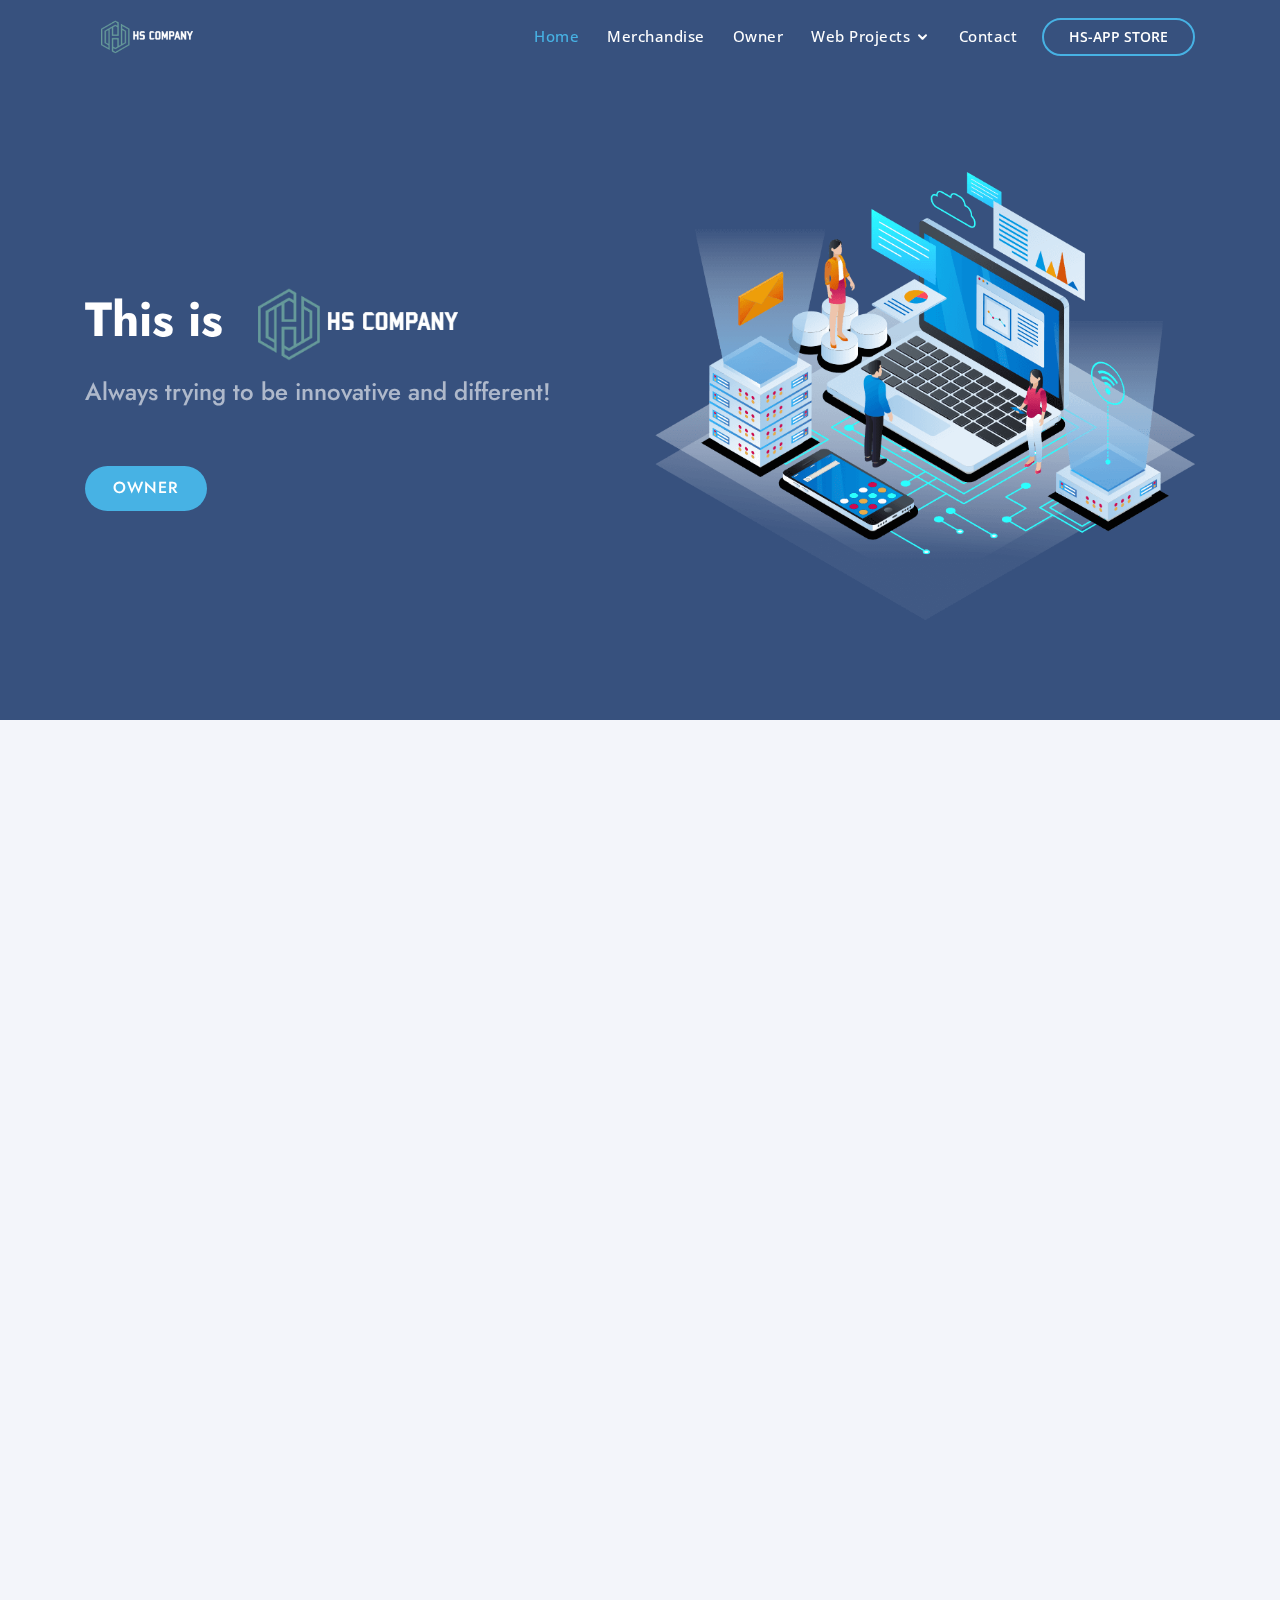
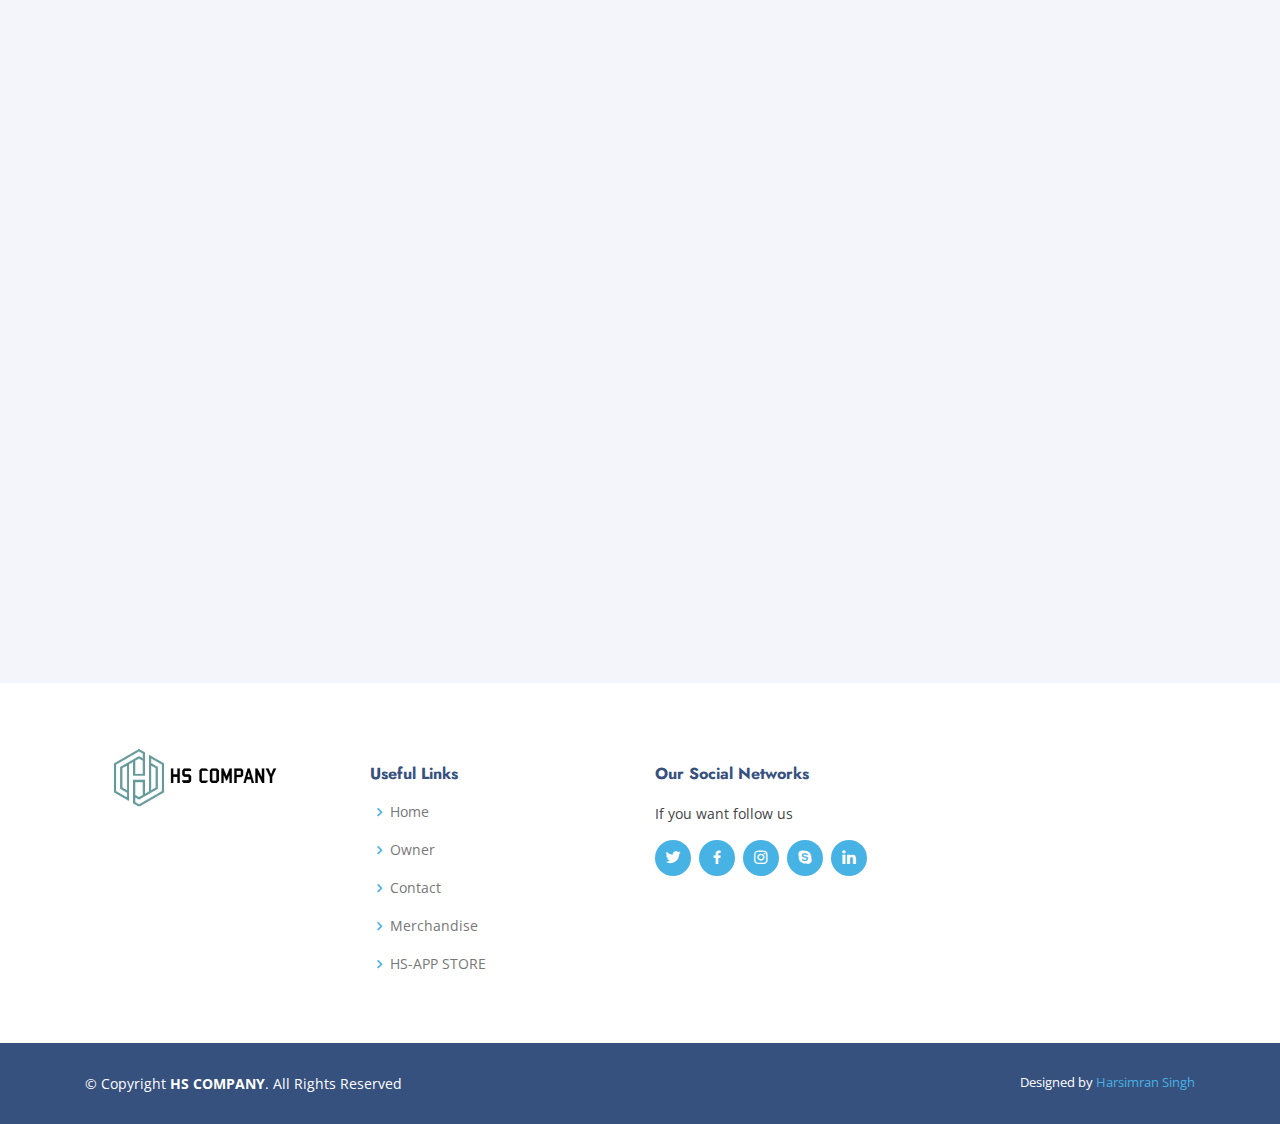
<file: index.html>
<!DOCTYPE html>
<html lang="en">

<head>
  <meta charset="utf-8">
  <meta content="width=device-width, initial-scale=1.0" name="viewport">

  <title>HS COMPANY</title>
  <meta content="" name="description">
  <meta content="" name="keywords">

  <link href="./logo_(1).png" rel="icon">
  <link href="assets/img/apple-touch-icon.png" rel="apple-touch-icon">

  <link href="https://fonts.googleapis.com/css?family=Open+Sans:300,300i,400,400i,600,600i,700,700i|Jost:300,300i,400,400i,500,500i,600,600i,700,700i|Poppins:300,300i,400,400i,500,500i,600,600i,700,700i" rel="stylesheet">

  <link href="assets/vendor/bootstrap/css/bootstrap.min.css" rel="stylesheet">
  <link href="assets/vendor/icofont/icofont.min.css" rel="stylesheet">
  <link href="assets/vendor/boxicons/css/boxicons.min.css" rel="stylesheet">
  <link href="assets/vendor/remixicon/remixicon.css" rel="stylesheet">
  <link href="assets/vendor/venobox/venobox.css" rel="stylesheet">
  <link href="assets/vendor/owl.carousel/assets/owl.carousel.min.css" rel="stylesheet">
  <link href="assets/vendor/aos/aos.css" rel="stylesheet">

  <link href="assets/css/style.css" rel="stylesheet">

</head>

<body>

  <header id="header" class="fixed-top ">
    <div class="container d-flex align-items-center">

      <h1 class="logo mr-auto"><a href="index.html"><img src="./hs company white.png" alt=""></a></h1>
 
      <nav class="nav-menu d-none d-lg-block">
        <ul>
          <li class="active"><a href="index.html">Home</a></li>
         
          
          <li><a target="_blank" href="./MERCHANDISE/index.html">Merchandise</a></li>
          <li><a target="_blank" href="./OWNER/owner.html">Owner</a></li>
          <li class="drop-down"><a href="">Web Projects</a>
            <ul>
              
              <li><a target="_blank" href="https://hs-chat-app.netlify.app/">HS CHAT</a></li>
              <li><a target="_blank" href="./BB14 DOWNLOAD/index.html">BB14 DOWNLOAD</a></li>
              <li><a target="_blank" href="./BB14LIVE24h/index.html">BB14 24h Live</a></li>
              <li><a target="_blank" href="https://math-solver.netlify.app/">Math Solver</a></li>
              <li><a target="_blank" href="./SPORTS/index.html">HS SPORTS</a></li>
              <li><a target="_blank" href="https://javascript-cs.netlify.app/">Private Area</a></li>
              
              
            </ul>
          </li>
          <li><a target="_blank" href="./contact-us.html">Contact</a></li>

        </ul>
      </nav><!-- .nav-menu -->

       <a target="_blank" href="./HS STORE/index.html" class="get-started-btn scrollto">HS-APP STORE</a> 

    </div>
  </header>
  <section id="hero" class="d-flex align-items-center">

    <div class="container">
      <div class="row">
        <div class="col-lg-6 d-flex flex-column justify-content-center pt-4 pt-lg-0 order-2 order-lg-1" data-aos="fade-up" data-aos-delay="200">
          <h1>This is<img src="./hs company white.png" width="270px"></h1>
          <h2>Always trying to be innovative and different!</h2>
          <div class="d-lg-flex">
            <a target="_blank" href="./OWNER/owner.html" class="btn-get-started scrollto">OWNER</a>
            
          </div>
        </div>
        <div class="col-lg-6 order-1 order-lg-2 hero-img" data-aos="zoom-in" data-aos-delay="200">
          <img src="assets/img/hero-img.png" class="img-fluid animated" alt="">
        </div>
      </div>
    </div>

  </section>

  <main id="main">

    
    
    <section id="why-us" class="why-us section-bg">
      <div class="container-fluid" data-aos="fade-up">

        <div class="row">

          <div class="col-lg-7 d-flex flex-column justify-content-center align-items-stretch  order-2 order-lg-1">

            <div class="content">
              <h3>Services offered with<strong> absolute </strong>security</h3>
              
            </div>

            <div class="accordion-list">
              <ul>
                <li>
                  <a data-toggle="collapse" class="collapse" href="#accordion-list-1"><span>01</span> No data will be leaked <i class="bx bx-chevron-down icon-show"></i><i class="bx bx-chevron-up icon-close"></i></a>
                  <div id="accordion-list-1" class="collapse show" data-parent=".accordion-list">
                    <p>
                      No data will be leaked because of an accurate protection to data capturing
                    </p>
                  </div>
                </li>

                <li>
                  <a data-toggle="collapse" href="#accordion-list-2" class="collapsed"><span>02</span> No bugs <i class="bx bx-chevron-down icon-show"></i><i class="bx bx-chevron-up icon-close"></i></a>
                  <div id="accordion-list-2" class="collapse" data-parent=".accordion-list">
                    <p>
                      The requested project will be tested for bugs from the hacker's view point
                    </p>
                  </div>
                </li>

                

              </ul>
            </div>

          </div>

          <div class="col-lg-5 align-items-stretch order-1 order-lg-2 img" style='background-image: url("assets/img/why-us.png");' data-aos="zoom-in" data-aos-delay="150">&nbsp;</div>
        </div>

      </div>
    </section>

  

    <section id="services" class="services section-bg">
      <div class="container" data-aos="fade-up">

        <div class="section-title">
          <h2>Services</h2>
          <p>Check out our services</p>
        </div>

        <div class="row">
          <div class="col-xl-3 col-md-6  align-items-stretch" data-aos="zoom-in" data-aos-delay="100">
            <div class="icon-box">
              <div class="icon"><i class="bx bxl-dribbble"></i></div>
              <h4><a href="">Web Development</a></h4>
              <p>Front end</p>
            </div>
          </div>

          <div class="col-xl-3 col-md-6 align-items-stretch mt-4 mt-md-0" data-aos="zoom-in" data-aos-delay="200">
            <div class="icon-box">
              <div class="icon"><i class="bx bx-file"></i></div>
              <h4><a href="#">Web Design</a></h4>
              <p>Responsive designs</p>
            </div>
          </div>

          <div class="col-xl-3 col-md-6  align-items-stretch mt-4 mt-xl-0" data-aos="zoom-in" data-aos-delay="300">
            <div class="icon-box">
              <div class="icon"><i class="bx bx-tachometer"></i></div>
              <h4><a href="">Web Apps</a></h4>
              <p>With React and Flutter</p>
            </div>
          </div>

          <div class="col-xl-3 col-md-6 d-flex align-items-stretch mt-4 mt-xl-0" data-aos="zoom-in" data-aos-delay="400">
            <div class="icon-box">
              <div class="icon"><i class="bx bx-layer"></i></div>
              <h4><a href="">Mobile and Desktop apps</a></h4>
              <p>All kind</p>
            </div>
          </div>

        </div>

      </div>
    </section>
 
    <section id="team" class="team section-bg">
      <div class="container" data-aos="fade-up">

        <div class="section-title">
          <h2>Team</h2>
          <p>If you want to collaborate with me, contact me!</p>
        </div>

        <div>
          <div style="margin: auto;">
            <div class="member d-flex align-items-start" data-aos="zoom-in" data-aos-delay="100">
              <div class="pic"><img src="./img.png" class="img-fluid" alt=""></div>
              <div class="member-info">
                <h4>Harsimran Singh</h4>
                <span>Owner & Founder</span>
                <p></p>
                <br><br><br>
                <div class="social">
                  <a href=""><i class="ri-twitter-fill"></i></a>
                  <a href=""><i class="ri-facebook-fill"></i></a>
                  <a href=""><i class="ri-instagram-fill"></i></a>
                  <a href=""> <i class="ri-linkedin-box-fill"></i> </a>
                </div>
              </div>
            </div>
          </div>

          
        </div>

      </div>
    </section>
    
  </main>
  <footer id="footer">

   

    <div class="footer-top">
      <div class="container">
        <div class="row">

          <div class="col-lg-3 col-md-6 footer-contact">
            <img src="./hs company black.png" width="220px">
           
          </div>

          <div class="col-lg-3 col-md-6 footer-links">
              <br>
            <h4>Useful Links</h4>
            <ul>
              <li><i class="bx bx-chevron-right"></i> <a href="index.html">Home</a></li>
              <li><i class="bx bx-chevron-right"></i> <a target="_blank" href="./OWNER/owner.html">Owner</a></li>
              <li><i class="bx bx-chevron-right"></i> <a target="_blank" href="./contact-us.html">Contact</a></li>
              <li><i class="bx bx-chevron-right"></i> <a target="_blank" href="./MERCHANDISE/index.html">Merchandise</a></li>
              <li><i class="bx bx-chevron-right"></i> <a target="_blank" href="./HS STORE/index.html">HS-APP STORE</a></li>
            </ul>
          </div>

          

          <div class="col-lg-3 col-md-6 footer-links">
              <br>
            <h4>Our Social Networks</h4>
            <p>If you want follow us</p>
            <div class="social-links mt-3">
              <a href="#" class="twitter"><i class="bx bxl-twitter"></i></a>
              <a href="#" class="facebook"><i class="bx bxl-facebook"></i></a>
              <a href="#" class="instagram"><i class="bx bxl-instagram"></i></a>
              <a href="#" class="google-plus"><i class="bx bxl-skype"></i></a>
              <a href="#" class="linkedin"><i class="bx bxl-linkedin"></i></a>
            </div>
          </div>

        </div>
      </div>
    </div>

    <div class="container footer-bottom clearfix">
      <div class="copyright">
        &copy; Copyright <strong><span>HS COMPANY</span></strong>. All Rights Reserved
      </div>
      <div class="credits">
    
        Designed by <a target="_blank" href="./OWNER/owner.html">Harsimran Singh</a>
      </div>
    </div>
  </footer><!-- End Footer -->

  <a href="#" class="back-to-top"><i class="ri-arrow-up-line"></i></a>
  <div id="preloader"></div>

  <!-- Vendor JS Files -->
  <script src="assets/vendor/jquery/jquery.min.js"></script>
  <script src="assets/vendor/bootstrap/js/bootstrap.bundle.min.js"></script>
  <script src="assets/vendor/jquery.easing/jquery.easing.min.js"></script>
  <script src="assets/vendor/php-email-form/validate.js"></script>
  <script src="assets/vendor/waypoints/jquery.waypoints.min.js"></script>
  <script src="assets/vendor/isotope-layout/isotope.pkgd.min.js"></script>
  <script src="assets/vendor/venobox/venobox.min.js"></script>
  <script src="assets/vendor/owl.carousel/owl.carousel.min.js"></script>
  <script src="assets/vendor/aos/aos.js"></script>

  <!-- Template Main JS File -->
  <script src="assets/js/main.js"></script>

</body>

</html>
</file>
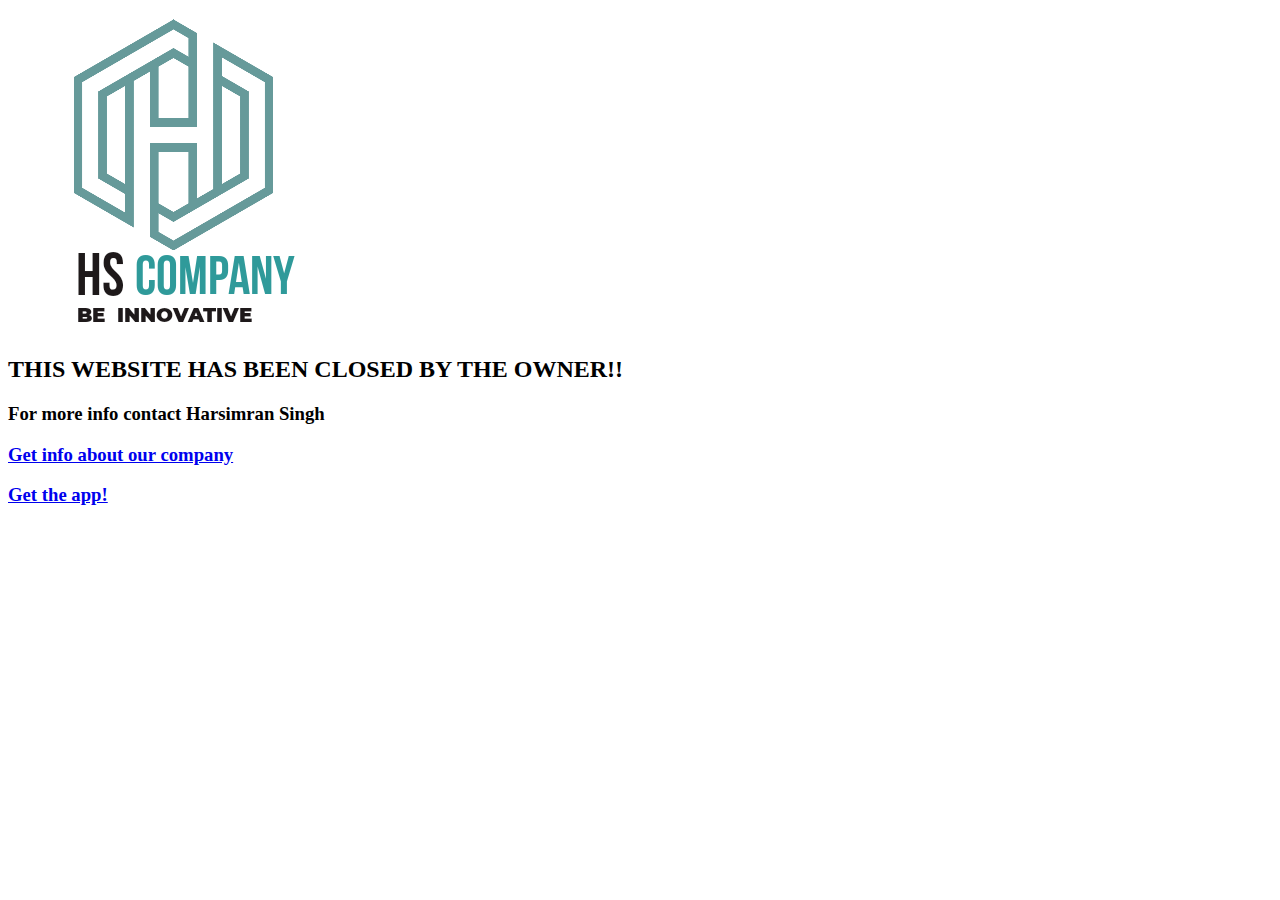
<file: SPORTS/index.html>
<!DOCTYPE html>
<html>
    <head>
<link rel="shortcut icon" href="../logo_(1).png" type="image/x-icon">
    </head>
    <body>
<img src="./logo4.png">
    <h2>THIS WEBSITE HAS BEEN CLOSED BY THE OWNER!!</h2>
    <h3>For more info contact Harsimran Singh</h3>
    <h3><a href="../index.html">Get info about our company</a></h3>
     <h3><a href="../HS STORE/index.html">Get the app!</a></h3>

    </body>
</html>
</file>
<file: assets/vendor/venobox/venobox.css>
/* ------ venobox.css --------*/
.vbox-overlay *, .vbox-overlay *:before, .vbox-overlay *:after{
    -webkit-backface-visibility: hidden;
    -webkit-box-sizing:border-box;
    -moz-box-sizing:border-box;
    box-sizing:border-box;
}
.vbox-overlay * { 
    -webkit-backface-visibility: visible;
    backface-visibility: visible;
}
.vbox-overlay{
    display: -webkit-flex;
    display: flex;
    -webkit-flex-direction: column;
    flex-direction: column;
    -webkit-justify-content: center;
    justify-content: center;
    -webkit-align-items: center;
    align-items: center;
    position: fixed;
    left: 0;
    top: 0;
    bottom: 0;
    right: 0;
    z-index: 999999;
}

/* ----- navigation ----- */
.vbox-title{
    width: 100%;
    height: 40px;
    float: left;
    text-align: center;
    line-height: 28px;
    font-size: 12px;
    padding: 6px 50px;
    overflow: hidden;
    position: fixed;
    display: none;
    left: 0;
    z-index: 89;
}
.vbox-close{
    cursor: pointer;
    position: fixed;
    top: -1px;
    right: 0;
    width: 50px;
    height: 40px;
    padding: 6px;
    display: block;
    background-position:10px center;
    overflow: hidden;
    font-size: 24px;
    line-height: 1;
    text-align: center;
    z-index: 99;
}
.vbox-left{
    cursor: pointer;
    position: fixed;
    left: 0;
    height: 40px;
    overflow: hidden;
    line-height: 28px;
    font-size: 12px;
    z-index: 99;
    display: flex;
    align-items:center;
}
.vbox-num{
    display: inline-block;
    margin: 6px 0 6px 15px;
}
/* ----- Social share ----- */
.vbox-share{
    line-height: 28px;
    font-size: 12px;
    overflow: hidden;
    position: fixed;
    left: 0;
    z-index: 98;
    display: flex;
    align-items:center;
    justify-content: center;
    width: 100%;
    text-align: center;
}
.vbox-share svg{
    max-height: 28px;
    width: 28px;
    z-index: 10;
    margin-left: 12px;
    margin-top: 6px;
    margin-bottom: 6px;
    vertical-align: middle;
}


/* ----- navigation ARROWS ----- */
.vbox-next, .vbox-prev{
    position: fixed;
    top: 50%;
    margin-top: -15px;
    overflow: hidden;
    cursor: pointer;
    display: block;
    width: 45px;
    height: 45px;
    z-index: 99;
}
.vbox-next span, .vbox-prev span{
    position: relative;
    width: 20px;
    height: 20px;
    border: 2px solid transparent;
    border-top-color: #B6B6B6;
    border-right-color: #B6B6B6;
    text-indent: -100px;
    position: absolute;
    top: 8px;
    display: block;
}
.vbox-prev{
    left: 15px;
}
.vbox-next{
    right: 15px;
}
.vbox-prev span{
    left: 10px;
    -ms-transform: rotate(-135deg);
    -webkit-transform: rotate(-135deg);
    transform: rotate(-135deg);
}
.vbox-next span{
    -ms-transform: rotate(45deg);
    -webkit-transform: rotate(45deg);
    transform: rotate(45deg);
    right: 10px;
}
/* ------- inline window ------ */
.vbox-inline{
    width: 420px;
    height: 315px;
    height: 70vh;
    padding: 10px;
    background: #fff;
    margin: 0 auto;
    overflow: auto;
    text-align: left;
}
/* ------- Video & iFrames window ------ */
.venoframe{
    max-width: 100%;
    width: 100%;
    border: none;
    width: 100%;
    height: 260px;
    height: 70vh;
}
.venoframe.vbvid{
    height: 260px;
}
@media (min-width: 768px) {
    .venoframe, .vbox-inline{
        width: 90%;
        height: 360px;
        height: 70vh;
    }
    .venoframe.vbvid{
        width: 640px;
        height: 360px;
    }
}
@media (min-width: 992px) {
    .venoframe, .vbox-inline{
        max-width: 1200px;
        width: 80%;
        height: 540px;
        height: 70vh;
    }
    .venoframe.vbvid{
        width: 960px;
        height: 540px;
    }
}
/* 
Please do NOT edit this part! 
or at least read this note: http://i.imgur.com/7C0ws9e.gif
*/
.vbox-open{
    overflow: hidden;
}
.vbox-container{
    position: absolute;
    left: 0;
    right: 0;
    top: 0;
    bottom: 0;
    overflow-x: hidden;
    overflow-y: scroll;
    overflow-scrolling: touch;
    -webkit-overflow-scrolling: touch;
    z-index: 20;
    max-height: 100%;

}

.vbox-content{
    text-align: center;
    float: left;
    width: 100%;
    position: relative;
    overflow: hidden;
    padding: 20px 4%;
}
.vbox-container img{
    max-width: 100%;
    height: auto;
}
.vbox-figlio{
    box-shadow: 0 0 12px rgba(0,0,0,0.19), 0 6px 6px rgba(0,0,0,0.23);
    max-width: 100%;
    text-align: initial;
}
img.vbox-figlio{
    -webkit-user-select: none;
-khtml-user-select: none;
-moz-user-select: none;
-o-user-select: none;
user-select: none;
}
.vbox-content.swipe-left{
    margin-left: -200px !important;
}
.vbox-content.swipe-right{
    margin-left: 200px !important;
}
.vbox-animated{
    webkit-transition: margin 300ms ease-out;
    transition: margin 300ms ease-out;
}

/* ---------- preloader ----------
 * SPINKIT 
 * http://tobiasahlin.com/spinkit/
-------------------------------- */
.sk-double-bounce,.sk-rotating-plane{width:40px;height:40px;margin:40px auto}.sk-rotating-plane{background-color:#333;-webkit-animation:sk-rotatePlane 1.2s infinite ease-in-out;animation:sk-rotatePlane 1.2s infinite ease-in-out}@-webkit-keyframes sk-rotatePlane{0%{-webkit-transform:perspective(120px) rotateX(0) rotateY(0);transform:perspective(120px) rotateX(0) rotateY(0)}50%{-webkit-transform:perspective(120px) rotateX(-180.1deg) rotateY(0);transform:perspective(120px) rotateX(-180.1deg) rotateY(0)}100%{-webkit-transform:perspective(120px) rotateX(-180deg) rotateY(-179.9deg);transform:perspective(120px) rotateX(-180deg) rotateY(-179.9deg)}}@keyframes sk-rotatePlane{0%{-webkit-transform:perspective(120px) rotateX(0) rotateY(0);transform:perspective(120px) rotateX(0) rotateY(0)}50%{-webkit-transform:perspective(120px) rotateX(-180.1deg) rotateY(0);transform:perspective(120px) rotateX(-180.1deg) rotateY(0)}100%{-webkit-transform:perspective(120px) rotateX(-180deg) rotateY(-179.9deg);transform:perspective(120px) rotateX(-180deg) rotateY(-179.9deg)}}.sk-double-bounce{position:relative}.sk-double-bounce .sk-child{width:100%;height:100%;border-radius:50%;background-color:#333;opacity:.6;position:absolute;top:0;left:0;-webkit-animation:sk-doubleBounce 2s infinite ease-in-out;animation:sk-doubleBounce 2s infinite ease-in-out}.sk-chasing-dots .sk-child,.sk-spinner-pulse,.sk-three-bounce .sk-child{background-color:#333;border-radius:100%}.sk-double-bounce .sk-double-bounce2{-webkit-animation-delay:-1s;animation-delay:-1s}@-webkit-keyframes sk-doubleBounce{0%,100%{-webkit-transform:scale(0);transform:scale(0)}50%{-webkit-transform:scale(1);transform:scale(1)}}@keyframes sk-doubleBounce{0%,100%{-webkit-transform:scale(0);transform:scale(0)}50%{-webkit-transform:scale(1);transform:scale(1)}}.sk-wave{margin:40px auto;width:50px;height:40px;text-align:center;font-size:10px}.sk-wave .sk-rect{background-color:#333;height:100%;width:6px;display:inline-block;-webkit-animation:sk-waveStretchDelay 1.2s infinite ease-in-out;animation:sk-waveStretchDelay 1.2s infinite ease-in-out}.sk-wave .sk-rect1{-webkit-animation-delay:-1.2s;animation-delay:-1.2s}.sk-wave .sk-rect2{-webkit-animation-delay:-1.1s;animation-delay:-1.1s}.sk-wave .sk-rect3{-webkit-animation-delay:-1s;animation-delay:-1s}.sk-wave .sk-rect4{-webkit-animation-delay:-.9s;animation-delay:-.9s}.sk-wave .sk-rect5{-webkit-animation-delay:-.8s;animation-delay:-.8s}@-webkit-keyframes sk-waveStretchDelay{0%,100%,40%{-webkit-transform:scaleY(.4);transform:scaleY(.4)}20%{-webkit-transform:scaleY(1);transform:scaleY(1)}}@keyframes sk-waveStretchDelay{0%,100%,40%{-webkit-transform:scaleY(.4);transform:scaleY(.4)}20%{-webkit-transform:scaleY(1);transform:scaleY(1)}}.sk-wandering-cubes{margin:40px auto;width:40px;height:40px;position:relative}.sk-wandering-cubes .sk-cube{background-color:#333;width:10px;height:10px;position:absolute;top:0;left:0;-webkit-animation:sk-wanderingCube 1.8s ease-in-out -1.8s infinite both;animation:sk-wanderingCube 1.8s ease-in-out -1.8s infinite both}.sk-chasing-dots,.sk-spinner-pulse{width:40px;height:40px;margin:40px auto}.sk-wandering-cubes .sk-cube2{-webkit-animation-delay:-.9s;animation-delay:-.9s}@-webkit-keyframes sk-wanderingCube{0%{-webkit-transform:rotate(0);transform:rotate(0)}25%{-webkit-transform:translateX(30px) rotate(-90deg) scale(.5);transform:translateX(30px) rotate(-90deg) scale(.5)}50%{-webkit-transform:translateX(30px) translateY(30px) rotate(-179deg);transform:translateX(30px) translateY(30px) rotate(-179deg)}50.1%{-webkit-transform:translateX(30px) translateY(30px) rotate(-180deg);transform:translateX(30px) translateY(30px) rotate(-180deg)}75%{-webkit-transform:translateX(0) translateY(30px) rotate(-270deg) scale(.5);transform:translateX(0) translateY(30px) rotate(-270deg) scale(.5)}100%{-webkit-transform:rotate(-360deg);transform:rotate(-360deg)}}@keyframes sk-wanderingCube{0%{-webkit-transform:rotate(0);transform:rotate(0)}25%{-webkit-transform:translateX(30px) rotate(-90deg) scale(.5);transform:translateX(30px) rotate(-90deg) scale(.5)}50%{-webkit-transform:translateX(30px) translateY(30px) rotate(-179deg);transform:translateX(30px) translateY(30px) rotate(-179deg)}50.1%{-webkit-transform:translateX(30px) translateY(30px) rotate(-180deg);transform:translateX(30px) translateY(30px) rotate(-180deg)}75%{-webkit-transform:translateX(0) translateY(30px) rotate(-270deg) scale(.5);transform:translateX(0) translateY(30px) rotate(-270deg) scale(.5)}100%{-webkit-transform:rotate(-360deg);transform:rotate(-360deg)}}.sk-spinner-pulse{-webkit-animation:sk-pulseScaleOut 1s infinite ease-in-out;animation:sk-pulseScaleOut 1s infinite ease-in-out}@-webkit-keyframes sk-pulseScaleOut{0%{-webkit-transform:scale(0);transform:scale(0)}100%{-webkit-transform:scale(1);transform:scale(1);opacity:0}}@keyframes sk-pulseScaleOut{0%{-webkit-transform:scale(0);transform:scale(0)}100%{-webkit-transform:scale(1);transform:scale(1);opacity:0}}.sk-chasing-dots{position:relative;text-align:center;-webkit-animation:sk-chasingDotsRotate 2s infinite linear;animation:sk-chasingDotsRotate 2s infinite linear}.sk-chasing-dots .sk-child{width:60%;height:60%;display:inline-block;position:absolute;top:0;-webkit-animation:sk-chasingDotsBounce 2s infinite ease-in-out;animation:sk-chasingDotsBounce 2s infinite ease-in-out}.sk-chasing-dots .sk-dot2{top:auto;bottom:0;-webkit-animation-delay:-1s;animation-delay:-1s}@-webkit-keyframes sk-chasingDotsRotate{100%{-webkit-transform:rotate(360deg);transform:rotate(360deg)}}@keyframes sk-chasingDotsRotate{100%{-webkit-transform:rotate(360deg);transform:rotate(360deg)}}@-webkit-keyframes sk-chasingDotsBounce{0%,100%{-webkit-transform:scale(0);transform:scale(0)}50%{-webkit-transform:scale(1);transform:scale(1)}}@keyframes sk-chasingDotsBounce{0%,100%{-webkit-transform:scale(0);transform:scale(0)}50%{-webkit-transform:scale(1);transform:scale(1)}}.sk-three-bounce{margin:40px auto;width:80px;text-align:center}.sk-three-bounce .sk-child{width:20px;height:20px;display:inline-block;-webkit-animation:sk-three-bounce 1.4s ease-in-out 0s infinite both;animation:sk-three-bounce 1.4s ease-in-out 0s infinite both}.sk-circle .sk-child:before,.sk-fading-circle .sk-circle:before{display:block;border-radius:100%;content:'';background-color:#333}.sk-three-bounce .sk-bounce1{-webkit-animation-delay:-.32s;animation-delay:-.32s}.sk-three-bounce .sk-bounce2{-webkit-animation-delay:-.16s;animation-delay:-.16s}@-webkit-keyframes sk-three-bounce{0%,100%,80%{-webkit-transform:scale(0);transform:scale(0)}40%{-webkit-transform:scale(1);transform:scale(1)}}@keyframes sk-three-bounce{0%,100%,80%{-webkit-transform:scale(0);transform:scale(0)}40%{-webkit-transform:scale(1);transform:scale(1)}}.sk-circle{margin:40px auto;width:40px;height:40px;position:relative}.sk-circle .sk-child{width:100%;height:100%;position:absolute;left:0;top:0}.sk-circle .sk-child:before{margin:0 auto;width:15%;height:15%;-webkit-animation:sk-circleBounceDelay 1.2s infinite ease-in-out both;animation:sk-circleBounceDelay 1.2s infinite ease-in-out both}.sk-circle .sk-circle2{-webkit-transform:rotate(30deg);-ms-transform:rotate(30deg);transform:rotate(30deg)}.sk-circle .sk-circle3{-webkit-transform:rotate(60deg);-ms-transform:rotate(60deg);transform:rotate(60deg)}.sk-circle .sk-circle4{-webkit-transform:rotate(90deg);-ms-transform:rotate(90deg);transform:rotate(90deg)}.sk-circle .sk-circle5{-webkit-transform:rotate(120deg);-ms-transform:rotate(120deg);transform:rotate(120deg)}.sk-circle .sk-circle6{-webkit-transform:rotate(150deg);-ms-transform:rotate(150deg);transform:rotate(150deg)}.sk-circle .sk-circle7{-webkit-transform:rotate(180deg);-ms-transform:rotate(180deg);transform:rotate(180deg)}.sk-circle .sk-circle8{-webkit-transform:rotate(210deg);-ms-transform:rotate(210deg);transform:rotate(210deg)}.sk-circle .sk-circle9{-webkit-transform:rotate(240deg);-ms-transform:rotate(240deg);transform:rotate(240deg)}.sk-circle .sk-circle10{-webkit-transform:rotate(270deg);-ms-transform:rotate(270deg);transform:rotate(270deg)}.sk-circle .sk-circle11{-webkit-transform:rotate(300deg);-ms-transform:rotate(300deg);transform:rotate(300deg)}.sk-circle .sk-circle12{-webkit-transform:rotate(330deg);-ms-transform:rotate(330deg);transform:rotate(330deg)}.sk-circle .sk-circle2:before{-webkit-animation-delay:-1.1s;animation-delay:-1.1s}.sk-circle .sk-circle3:before{-webkit-animation-delay:-1s;animation-delay:-1s}.sk-circle .sk-circle4:before{-webkit-animation-delay:-.9s;animation-delay:-.9s}.sk-circle .sk-circle5:before{-webkit-animation-delay:-.8s;animation-delay:-.8s}.sk-circle .sk-circle6:before{-webkit-animation-delay:-.7s;animation-delay:-.7s}.sk-circle .sk-circle7:before{-webkit-animation-delay:-.6s;animation-delay:-.6s}.sk-circle .sk-circle8:before{-webkit-animation-delay:-.5s;animation-delay:-.5s}.sk-circle .sk-circle9:before{-webkit-animation-delay:-.4s;animation-delay:-.4s}.sk-circle .sk-circle10:before{-webkit-animation-delay:-.3s;animation-delay:-.3s}.sk-circle .sk-circle11:before{-webkit-animation-delay:-.2s;animation-delay:-.2s}.sk-circle .sk-circle12:before{-webkit-animation-delay:-.1s;animation-delay:-.1s}@-webkit-keyframes sk-circleBounceDelay{0%,100%,80%{-webkit-transform:scale(0);transform:scale(0)}40%{-webkit-transform:scale(1);transform:scale(1)}}@keyframes sk-circleBounceDelay{0%,100%,80%{-webkit-transform:scale(0);transform:scale(0)}40%{-webkit-transform:scale(1);transform:scale(1)}}.sk-cube-grid{width:40px;height:40px;margin:40px auto}.sk-cube-grid .sk-cube{width:33.33%;height:33.33%;background-color:#333;float:left;-webkit-animation:sk-cubeGridScaleDelay 1.3s infinite ease-in-out;animation:sk-cubeGridScaleDelay 1.3s infinite ease-in-out}.sk-cube-grid .sk-cube1{-webkit-animation-delay:.2s;animation-delay:.2s}.sk-cube-grid .sk-cube2{-webkit-animation-delay:.3s;animation-delay:.3s}.sk-cube-grid .sk-cube3{-webkit-animation-delay:.4s;animation-delay:.4s}.sk-cube-grid .sk-cube4{-webkit-animation-delay:.1s;animation-delay:.1s}.sk-cube-grid .sk-cube5{-webkit-animation-delay:.2s;animation-delay:.2s}.sk-cube-grid .sk-cube6{-webkit-animation-delay:.3s;animation-delay:.3s}.sk-cube-grid .sk-cube7{-webkit-animation-delay:0ms;animation-delay:0ms}.sk-cube-grid .sk-cube8{-webkit-animation-delay:.1s;animation-delay:.1s}.sk-cube-grid .sk-cube9{-webkit-animation-delay:.2s;animation-delay:.2s}@-webkit-keyframes sk-cubeGridScaleDelay{0%,100%,70%{-webkit-transform:scale3D(1,1,1);transform:scale3D(1,1,1)}35%{-webkit-transform:scale3D(0,0,1);transform:scale3D(0,0,1)}}@keyframes sk-cubeGridScaleDelay{0%,100%,70%{-webkit-transform:scale3D(1,1,1);transform:scale3D(1,1,1)}35%{-webkit-transform:scale3D(0,0,1);transform:scale3D(0,0,1)}}.sk-fading-circle{margin:40px auto;width:40px;height:40px;position:relative}.sk-fading-circle .sk-circle{width:100%;height:100%;position:absolute;left:0;top:0}.sk-fading-circle .sk-circle:before{margin:0 auto;width:15%;height:15%;-webkit-animation:sk-circleFadeDelay 1.2s infinite ease-in-out both;animation:sk-circleFadeDelay 1.2s infinite ease-in-out both}.sk-fading-circle .sk-circle2{-webkit-transform:rotate(30deg);-ms-transform:rotate(30deg);transform:rotate(30deg)}.sk-fading-circle .sk-circle3{-webkit-transform:rotate(60deg);-ms-transform:rotate(60deg);transform:rotate(60deg)}.sk-fading-circle .sk-circle4{-webkit-transform:rotate(90deg);-ms-transform:rotate(90deg);transform:rotate(90deg)}.sk-fading-circle .sk-circle5{-webkit-transform:rotate(120deg);-ms-transform:rotate(120deg);transform:rotate(120deg)}.sk-fading-circle .sk-circle6{-webkit-transform:rotate(150deg);-ms-transform:rotate(150deg);transform:rotate(150deg)}.sk-fading-circle .sk-circle7{-webkit-transform:rotate(180deg);-ms-transform:rotate(180deg);transform:rotate(180deg)}.sk-fading-circle .sk-circle8{-webkit-transform:rotate(210deg);-ms-transform:rotate(210deg);transform:rotate(210deg)}.sk-fading-circle .sk-circle9{-webkit-transform:rotate(240deg);-ms-transform:rotate(240deg);transform:rotate(240deg)}.sk-fading-circle .sk-circle10{-webkit-transform:rotate(270deg);-ms-transform:rotate(270deg);transform:rotate(270deg)}.sk-fading-circle .sk-circle11{-webkit-transform:rotate(300deg);-ms-transform:rotate(300deg);transform:rotate(300deg)}.sk-fading-circle .sk-circle12{-webkit-transform:rotate(330deg);-ms-transform:rotate(330deg);transform:rotate(330deg)}.sk-fading-circle .sk-circle2:before{-webkit-animation-delay:-1.1s;animation-delay:-1.1s}.sk-fading-circle .sk-circle3:before{-webkit-animation-delay:-1s;animation-delay:-1s}.sk-fading-circle .sk-circle4:before{-webkit-animation-delay:-.9s;animation-delay:-.9s}.sk-fading-circle .sk-circle5:before{-webkit-animation-delay:-.8s;animation-delay:-.8s}.sk-fading-circle .sk-circle6:before{-webkit-animation-delay:-.7s;animation-delay:-.7s}.sk-fading-circle .sk-circle7:before{-webkit-animation-delay:-.6s;animation-delay:-.6s}.sk-fading-circle .sk-circle8:before{-webkit-animation-delay:-.5s;animation-delay:-.5s}.sk-fading-circle .sk-circle9:before{-webkit-animation-delay:-.4s;animation-delay:-.4s}.sk-fading-circle .sk-circle10:before{-webkit-animation-delay:-.3s;animation-delay:-.3s}.sk-fading-circle .sk-circle11:before{-webkit-animation-delay:-.2s;animation-delay:-.2s}.sk-fading-circle .sk-circle12:before{-webkit-animation-delay:-.1s;animation-delay:-.1s}@-webkit-keyframes sk-circleFadeDelay{0%,100%,39%{opacity:0}40%{opacity:1}}@keyframes sk-circleFadeDelay{0%,100%,39%{opacity:0}40%{opacity:1}}.sk-folding-cube{margin:40px auto;width:40px;height:40px;position:relative;-webkit-transform:rotateZ(45deg);transform:rotateZ(45deg)}.sk-folding-cube .sk-cube{float:left;width:50%;height:50%;position:relative;-webkit-transform:scale(1.1);-ms-transform:scale(1.1);transform:scale(1.1)}.sk-folding-cube .sk-cube:before{content:'';position:absolute;top:0;left:0;width:100%;height:100%;background-color:#333;-webkit-animation:sk-foldCubeAngle 2.4s infinite linear both;animation:sk-foldCubeAngle 2.4s infinite linear both;-webkit-transform-origin:100% 100%;-ms-transform-origin:100% 100%;transform-origin:100% 100%}.sk-folding-cube .sk-cube2{-webkit-transform:scale(1.1) rotateZ(90deg);transform:scale(1.1) rotateZ(90deg)}.sk-folding-cube .sk-cube3{-webkit-transform:scale(1.1) rotateZ(180deg);transform:scale(1.1) rotateZ(180deg)}.sk-folding-cube .sk-cube4{-webkit-transform:scale(1.1) rotateZ(270deg);transform:scale(1.1) rotateZ(270deg)}.sk-folding-cube .sk-cube2:before{-webkit-animation-delay:.3s;animation-delay:.3s}.sk-folding-cube .sk-cube3:before{-webkit-animation-delay:.6s;animation-delay:.6s}.sk-folding-cube .sk-cube4:before{-webkit-animation-delay:.9s;animation-delay:.9s}@-webkit-keyframes sk-foldCubeAngle{0%,10%{-webkit-transform:perspective(140px) rotateX(-180deg);transform:perspective(140px) rotateX(-180deg);opacity:0}25%,75%{-webkit-transform:perspective(140px) rotateX(0);transform:perspective(140px) rotateX(0);opacity:1}100%,90%{-webkit-transform:perspective(140px) rotateY(180deg);transform:perspective(140px) rotateY(180deg);opacity:0}}@keyframes sk-foldCubeAngle{0%,10%{-webkit-transform:perspective(140px) rotateX(-180deg);transform:perspective(140px) rotateX(-180deg);opacity:0}25%,75%{-webkit-transform:perspective(140px) rotateX(0);transform:perspective(140px) rotateX(0);opacity:1}100%,90%{-webkit-transform:perspective(140px) rotateY(180deg);transform:perspective(140px) rotateY(180deg);opacity:0}}
</file>
<file: assets/css/style.css>
/**
* Template Name: Arsha - v2.3.0
* Template URL: https://bootstrapmade.com/arsha-free-bootstrap-html-template-corporate/
* Author: BootstrapMade.com
* License: https://bootstrapmade.com/license/
*/

/*--------------------------------------------------------------
# General
--------------------------------------------------------------*/
body {
  font-family: "Open Sans", sans-serif;
  color: #444444;
}

a {
  color: #47b2e4;
}

a:hover {
  color: #73c5eb;
  text-decoration: none;
}

h1, h2, h3, h4, h5, h6 {
  font-family: "Jost", sans-serif;
}

/*--------------------------------------------------------------
# Preloader
--------------------------------------------------------------*/
#preloader {
  position: fixed;
  top: 0;
  left: 0;
  right: 0;
  bottom: 0;
  z-index: 9999;
  overflow: hidden;
  background: #37517e;
}

#preloader:before {
  content: "";
  position: fixed;
  top: calc(50% - 30px);
  left: calc(50% - 30px);
  border: 6px solid #37517e;
  border-top-color: #fff;
  border-bottom-color: #fff;
  border-radius: 50%;
  width: 60px;
  height: 60px;
  -webkit-animation: animate-preloader 1s linear infinite;
  animation: animate-preloader 1s linear infinite;
}

@-webkit-keyframes animate-preloader {
  0% {
    transform: rotate(0deg);
  }
  100% {
    transform: rotate(360deg);
  }
}

@keyframes animate-preloader {
  0% {
    transform: rotate(0deg);
  }
  100% {
    transform: rotate(360deg);
  }
}

/*--------------------------------------------------------------
# Back to top button
--------------------------------------------------------------*/
.back-to-top {
  position: fixed;
  display: none;
  right: 15px;
  bottom: 15px;
  z-index: 99999;
}

.back-to-top i {
  display: flex;
  align-items: center;
  justify-content: center;
  font-size: 24px;
  width: 40px;
  height: 40px;
  border-radius: 50px;
  background: #47b2e4;
  color: #fff;
  transition: all 0.4s;
}

.back-to-top i:hover {
  background: #209dd8;
  color: #fff;
}

/*--------------------------------------------------------------
# Header
--------------------------------------------------------------*/
#header {
  transition: all 0.5s;
  z-index: 997;
  padding: 15px 0;
}

#header.header-scrolled, #header.header-inner-pages {
  background: rgba(40, 58, 90, 0.9);
}

#header .logo {
  font-size: 30px;
  margin: 0;
  padding: 0;
  line-height: 1;
  font-weight: 500;
  letter-spacing: 2px;
  text-transform: uppercase;
}

#header .logo a {
  color: #fff;
}

#header .logo img {
  max-height: 40px;
}

/*--------------------------------------------------------------
# Navigation Menu
--------------------------------------------------------------*/
/* Desktop Navigation */
.nav-menu ul {
  margin: 0;
  padding: 0;
  list-style: none;
}

.nav-menu > ul {
  display: flex;
}

.nav-menu > ul > li {
  position: relative;
  white-space: nowrap;
  padding: 10px 0 10px 28px;
}

.nav-menu a {
  display: block;
  position: relative;
  color: #fff;
  transition: 0.3s;
  font-size: 15px;
  letter-spacing: 0.5px;
  font-weight: 500;
  font-family: "Open Sans", sans-serif;
}

.nav-menu a:hover, .nav-menu .active > a, .nav-menu li:hover > a {
  color: #47b2e4;
}

.nav-menu .drop-down ul {
  border-radius: 8px;
  display: block;
  position: absolute;
  left: 14px;
  top: calc(100% + 30px);
  z-index: 99;
  opacity: 0;
  visibility: hidden;
  padding: 10px 0;
  background: #fff;
  box-shadow: 0px 0px 30px rgba(127, 137, 161, 0.25);
  transition: 0.3s;
}

.nav-menu .drop-down:hover > ul {
  opacity: 1;
  top: 100%;
  visibility: visible;
}

.nav-menu .drop-down li {
  min-width: 180px;
  position: relative;
}

.nav-menu .drop-down ul a {
  padding: 10px 20px;
  font-size: 14px;
  font-weight: 500;
  text-transform: none;
  color: #0c3c53;
}

.nav-menu .drop-down ul a:hover, .nav-menu .drop-down ul .active > a, .nav-menu .drop-down ul li:hover > a {
  color: #47b2e4;
}

.nav-menu .drop-down > a:after {
  content: "\ea99";
  font-family: IcoFont;
  padding-left: 5px;
}

.nav-menu .drop-down .drop-down ul {
  top: 0;
  left: calc(100% - 30px);
}

.nav-menu .drop-down .drop-down:hover > ul {
  opacity: 1;
  top: 0;
  left: 100%;
}

.nav-menu .drop-down .drop-down > a {
  padding-right: 35px;
}

.nav-menu .drop-down .drop-down > a:after {
  content: "\eaa0";
  font-family: IcoFont;
  position: absolute;
  right: 15px;
}

@media (max-width: 1366px) {
  .nav-menu .drop-down .drop-down ul {
    left: -90%;
  }
  .nav-menu .drop-down .drop-down:hover > ul {
    left: -100%;
  }
  .nav-menu .drop-down .drop-down > a:after {
    content: "\ea9d";
  }
}

/* Get Startet Button */
.get-started-btn {
  margin-left: 25px;
  color: #fff;
  border-radius: 50px;
  padding: 6px 25px 7px 25px;
  white-space: nowrap;
  transition: 0.3s;
  font-size: 14px;
  display: inline-block;
  border: 2px solid #47b2e4;
  font-weight: 600;
}

.get-started-btn:hover {
  background: #31a9e1;
  color: #fff;
}

@media (max-width: 768px) {
  .get-started-btn {
    margin: 0 48px 0 0;
    padding: 6px 20px 7px 20px;
  }
}

/* Mobile Navigation */
.mobile-nav-toggle {
  position: fixed;
  top: 20px;
  right: 15px;
  z-index: 9998;
  border: 0;
  background: none;
  font-size: 24px;
  transition: all 0.4s;
  outline: none !important;
  line-height: 1;
  cursor: pointer;
  text-align: right;
}

.mobile-nav-toggle i {
  color: #fff;
}

.mobile-nav {
  position: fixed;
  top: 55px;
  right: 15px;
  bottom: 15px;
  left: 15px;
  z-index: 9999;
  overflow-y: auto;
  background: #fff;
  transition: ease-in-out 0.2s;
  opacity: 0;
  visibility: hidden;
  border-radius: 10px;
  padding: 10px 0;
}

.mobile-nav * {
  margin: 0;
  padding: 0;
  list-style: none;
}

.mobile-nav a {
  display: block;
  position: relative;
  color: #37517e;
  padding: 10px 20px;
  font-weight: 500;
  outline: none;
}

.mobile-nav a:hover, .mobile-nav .active > a, .mobile-nav li:hover > a {
  color: #47b2e4;
  text-decoration: none;
}

.mobile-nav .drop-down > a:after {
  content: "\ea99";
  font-family: IcoFont;
  padding-left: 10px;
  position: absolute;
  right: 15px;
}

.mobile-nav .active.drop-down > a:after {
  content: "\eaa1";
}

.mobile-nav .drop-down > a {
  padding-right: 35px;
}

.mobile-nav .drop-down ul {
  display: none;
  overflow: hidden;
}

.mobile-nav .drop-down li {
  padding-left: 20px;
}

.mobile-nav-overly {
  width: 100%;
  height: 100%;
  z-index: 9997;
  top: 0;
  left: 0;
  position: fixed;
  background: rgba(40, 58, 90, 0.6);
  overflow: hidden;
  display: none;
  transition: ease-in-out 0.2s;
}

.mobile-nav-active {
  overflow: hidden;
}

.mobile-nav-active .mobile-nav {
  opacity: 1;
  visibility: visible;
}

.mobile-nav-active .mobile-nav-toggle i {
  color: #fff;
}

/*--------------------------------------------------------------
# Hero Section
--------------------------------------------------------------*/
#hero {
  width: 100%;
  height: 80vh;
  background: #37517e;
}



#hero .container {
  padding-top: 72px;
}

#hero h1 {
  margin: 0 0 10px 0;
  font-size: 48px;
  font-weight: 700;
  line-height: 56px;
  color: #fff;
}

#hero h2 {
  color: rgba(255, 255, 255, 0.6);
  margin-bottom: 50px;
  font-size: 24px;
}

#hero .btn-get-started {
  font-family: "Jost", sans-serif;
  font-weight: 500;
  font-size: 16px;
  letter-spacing: 1px;
  display: inline-block;
  padding: 10px 28px 11px 28px;
  border-radius: 50px;
  transition: 0.5s;
  margin: 10px 0 0 0;
  color: #fff;
  background: #47b2e4;
}

#hero .btn-get-started:hover {
  background: #209dd8;
}

#hero .btn-watch-video {
  font-size: 16px;
  display: inline-block;
  padding: 10px 0 8px 40px;
  transition: 0.5s;
  margin: 10px 0 0 25px;
  color: #fff;
  position: relative;
}

#hero .btn-watch-video i {
  color: #fff;
  font-size: 32px;
  position: absolute;
  left: 0;
  top: 7px;
  transition: 0.3s;
}

#hero .btn-watch-video:hover i {
  color: #47b2e4;
}

#hero .animated {
  animation: up-down 2s ease-in-out infinite alternate-reverse both;
}

@media (max-width: 991px) {
  #hero {
    height: 100vh;
    text-align: center;
  }
  #hero .animated {
    -webkit-animation: none;
    animation: none;
  }
  #hero .hero-img {
    text-align: center;
  }
  #hero .hero-img img {
    width: 50%;
  }
}

@media (max-width: 768px) {
  #hero h1 {
    font-size: 28px;
    line-height: 36px;
  }
  #hero h2 {
    font-size: 18px;
    line-height: 24px;
    margin-bottom: 30px;
  }
  #hero .hero-img img {
    width: 70%;
  }
}

@media (max-width: 575px) {
  #hero .hero-img img {
    width: 80%;
  }
  #hero .btn-get-started {
    font-size: 16px;
    padding: 10px 24px 11px 24px;
  }
  #hero .btn-watch-video {
    font-size: 16px;
    padding: 10px 0 8px 40px;
    margin-left: 20px;
  }
  #hero .btn-watch-video i {
    font-size: 32px;
    top: 7px;
  }
}

@-webkit-keyframes up-down {
  0% {
    transform: translateY(10px);
  }
  100% {
    transform: translateY(-10px);
  }
}

@keyframes up-down {
  0% {
    transform: translateY(10px);
  }
  100% {
    transform: translateY(-10px);
  }
}

/*--------------------------------------------------------------
# Sections General
--------------------------------------------------------------*/
section {
  padding: 60px 0;
  overflow: hidden;
}

.section-bg {
  background-color: #f3f5fa;
}

.section-title {
  text-align: center;
  padding-bottom: 30px;
}

.section-title h2 {
  font-size: 32px;
  font-weight: bold;
  text-transform: uppercase;
  margin-bottom: 20px;
  padding-bottom: 20px;
  position: relative;
  color: #37517e;
}

.section-title h2::before {
  content: '';
  position: absolute;
  display: block;
  width: 120px;
  height: 1px;
  background: #ddd;
  bottom: 1px;
  left: calc(50% - 60px);
}

.section-title h2::after {
  content: '';
  position: absolute;
  display: block;
  width: 40px;
  height: 3px;
  background: #47b2e4;
  bottom: 0;
  left: calc(50% - 20px);
}

.section-title p {
  margin-bottom: 0;
}

/*--------------------------------------------------------------
# Cliens
--------------------------------------------------------------*/
.cliens {
  padding: 12px 0;
  text-align: center;
}

.cliens img {
  max-width: 45%;
  transition: all 0.4s ease-in-out;
  display: inline-block;
  padding: 15px 0;
  -webkit-filter: grayscale(100);
  filter: grayscale(100);
}

.cliens img:hover {
  -webkit-filter: none;
  filter: none;
  transform: scale(1.1);
}

@media (max-width: 768px) {
  .cliens img {
    max-width: 40%;
  }
}

/*--------------------------------------------------------------
# About Us
--------------------------------------------------------------*/
.about .content h3 {
  font-weight: 600;
  font-size: 26px;
}

.about .content ul {
  list-style: none;
  padding: 0;
}

.about .content ul li {
  padding-left: 28px;
  position: relative;
}

.about .content ul li + li {
  margin-top: 10px;
}

.about .content ul i {
  position: absolute;
  left: 0;
  top: 2px;
  font-size: 20px;
  color: #47b2e4;
  line-height: 1;
}

.about .content p:last-child {
  margin-bottom: 0;
}

.about .content .btn-learn-more {
  font-family: "Poppins", sans-serif;
  font-weight: 500;
  font-size: 14px;
  letter-spacing: 1px;
  display: inline-block;
  padding: 12px 32px;
  border-radius: 4px;
  transition: 0.3s;
  line-height: 1;
  color: #47b2e4;
  -webkit-animation-delay: 0.8s;
  animation-delay: 0.8s;
  margin-top: 6px;
  border: 2px solid #47b2e4;
}

.about .content .btn-learn-more:hover {
  background: #47b2e4;
  color: #fff;
  text-decoration: none;
}

/*--------------------------------------------------------------
# Why Us
--------------------------------------------------------------*/
.why-us .content {
  padding: 60px 100px 0 100px;
}

.why-us .content h3 {
  font-weight: 400;
  font-size: 34px;
  color: #37517e;
}

.why-us .content h4 {
  font-size: 20px;
  font-weight: 700;
  margin-top: 5px;
}

.why-us .content p {
  font-size: 15px;
  color: #848484;
}

.why-us .img {
  background-size: contain;
  background-repeat: no-repeat;
  background-position: center center;
}

.why-us .accordion-list {
  padding: 0 100px 60px 100px;
}

.why-us .accordion-list ul {
  padding: 0;
  list-style: none;
}

.why-us .accordion-list li + li {
  margin-top: 15px;
}

.why-us .accordion-list li {
  padding: 20px;
  background: #fff;
  border-radius: 4px;
}

.why-us .accordion-list a {
  display: block;
  position: relative;
  font-family: "Poppins", sans-serif;
  font-size: 16px;
  line-height: 24px;
  font-weight: 500;
  padding-right: 30px;
  outline: none;
}

.why-us .accordion-list span {
  color: #47b2e4;
  font-weight: 600;
  font-size: 18px;
  padding-right: 10px;
}

.why-us .accordion-list i {
  font-size: 24px;
  position: absolute;
  right: 0;
  top: 0;
}

.why-us .accordion-list p {
  margin-bottom: 0;
  padding: 10px 0 0 0;
}

.why-us .accordion-list .icon-show {
  display: none;
}

.why-us .accordion-list a.collapsed {
  color: #343a40;
}

.why-us .accordion-list a.collapsed:hover {
  color: #47b2e4;
}

.why-us .accordion-list a.collapsed .icon-show {
  display: inline-block;
}

.why-us .accordion-list a.collapsed .icon-close {
  display: none;
}

@media (max-width: 1024px) {
  .why-us .content, .why-us .accordion-list {
    padding-left: 0;
    padding-right: 0;
  }
}

@media (max-width: 992px) {
  .why-us .img {
    min-height: 400px;
  }
  .why-us .content {
    padding-top: 30px;
  }
  .why-us .accordion-list {
    padding-bottom: 30px;
  }
}

@media (max-width: 575px) {
  .why-us .img {
    min-height: 200px;
  }
}

/*--------------------------------------------------------------
# Skills
--------------------------------------------------------------*/
.skills .content h3 {
  font-weight: 700;
  font-size: 32px;
  color: #37517e;
  font-family: "Poppins", sans-serif;
}

.skills .content ul {
  list-style: none;
  padding: 0;
}

.skills .content ul li {
  padding-bottom: 10px;
}

.skills .content ul i {
  font-size: 20px;
  padding-right: 4px;
  color: #47b2e4;
}

.skills .content p:last-child {
  margin-bottom: 0;
}

.skills .progress {
  height: 50px;
  display: block;
  background: none;
}

.skills .progress .skill {
  padding: 10px 0;
  margin: 0 0 6px 0;
  text-transform: uppercase;
  display: block;
  font-weight: 600;
  font-family: "Poppins", sans-serif;
  color: #37517e;
}

.skills .progress .skill .val {
  float: right;
  font-style: normal;
}

.skills .progress-bar-wrap {
  background: #e8edf5;
}

.skills .progress-bar {
  width: 1px;
  height: 10px;
  transition: .9s;
  background-color: #4668a2;
}

/*--------------------------------------------------------------
# Services
--------------------------------------------------------------*/
.services .icon-box {
  box-shadow: 0px 0 25px 0 rgba(0, 0, 0, 0.1);
  padding: 50px 30px;
  transition: all ease-in-out 0.4s;
  background: #fff;
}

.services .icon-box .icon {
  margin-bottom: 10px;
}

.services .icon-box .icon i {
  color: #47b2e4;
  font-size: 36px;
  transition: 0.3s;
}

.services .icon-box h4 {
  font-weight: 500;
  margin-bottom: 15px;
  font-size: 24px;
}

.services .icon-box h4 a {
  color: #37517e;
  transition: ease-in-out 0.3s;
}

.services .icon-box p {
  line-height: 24px;
  font-size: 14px;
  margin-bottom: 0;
}

.services .icon-box:hover {
  transform: translateY(-10px);
}

.services .icon-box:hover h4 a {
  color: #47b2e4;
}

/*--------------------------------------------------------------
# Cta
--------------------------------------------------------------*/
.cta {
  background: linear-gradient(rgba(40, 58, 90, 0.9), rgba(40, 58, 90, 0.9)), url("../img/cta-bg.jpg") fixed center center;
  background-size: cover;
  padding: 120px 0;
}

.cta h3 {
  color: #fff;
  font-size: 28px;
  font-weight: 700;
}

.cta p {
  color: #fff;
}

.cta .cta-btn {
  font-family: "Jost", sans-serif;
  font-weight: 500;
  font-size: 16px;
  letter-spacing: 1px;
  display: inline-block;
  padding: 12px 40px;
  border-radius: 50px;
  transition: 0.5s;
  margin: 10px;
  border: 2px solid #fff;
  color: #fff;
}

.cta .cta-btn:hover {
  background: #47b2e4;
  border: 2px solid #47b2e4;
}

@media (max-width: 1024px) {
  .cta {
    background-attachment: scroll;
  }
}

@media (min-width: 769px) {
  .cta .cta-btn-container {
    display: flex;
    align-items: center;
    justify-content: flex-end;
  }
}

/*--------------------------------------------------------------
# Portfolio
--------------------------------------------------------------*/
.portfolio #portfolio-flters {
  list-style: none;
  margin-bottom: 20px;
}

.portfolio #portfolio-flters li {
  cursor: pointer;
  display: inline-block;
  margin: 10px 5px;
  font-size: 15px;
  font-weight: 500;
  line-height: 1;
  color: #444444;
  transition: all 0.3s;
  padding: 8px 20px;
  border-radius: 50px;
  font-family: "Poppins", sans-serif;
}

.portfolio #portfolio-flters li:hover, .portfolio #portfolio-flters li.filter-active {
  background: #47b2e4;
  color: #fff;
}

.portfolio .portfolio-item {
  margin-bottom: 30px;
}

.portfolio .portfolio-item .portfolio-img {
  overflow: hidden;
}

.portfolio .portfolio-item .portfolio-img img {
  transition: all 0.6s;
}

.portfolio .portfolio-item .portfolio-info {
  opacity: 0;
  position: absolute;
  left: 15px;
  bottom: 0;
  z-index: 3;
  right: 15px;
  transition: all 0.3s;
  background: rgba(55, 81, 126, 0.8);
  padding: 10px 15px;
}

.portfolio .portfolio-item .portfolio-info h4 {
  font-size: 18px;
  color: #fff;
  font-weight: 600;
  color: #fff;
  margin-bottom: 0px;
}

.portfolio .portfolio-item .portfolio-info p {
  color: #f9fcfe;
  font-size: 14px;
  margin-bottom: 0;
}

.portfolio .portfolio-item .portfolio-info .preview-link, .portfolio .portfolio-item .portfolio-info .details-link {
  position: absolute;
  right: 40px;
  font-size: 24px;
  top: calc(50% - 18px);
  color: #fff;
  transition: 0.3s;
}

.portfolio .portfolio-item .portfolio-info .preview-link:hover, .portfolio .portfolio-item .portfolio-info .details-link:hover {
  color: #47b2e4;
}

.portfolio .portfolio-item .portfolio-info .details-link {
  right: 10px;
}

.portfolio .portfolio-item:hover .portfolio-img img {
  transform: scale(1.15);
}

.portfolio .portfolio-item:hover .portfolio-info {
  opacity: 1;
}

/*--------------------------------------------------------------
# Team
--------------------------------------------------------------*/
.team .member {
  position: relative;
  box-shadow: 0px 2px 15px rgba(0, 0, 0, 0.1);
  padding: 30px;
  border-radius: 5px;
  background: #fff;
  transition: 0.5s;
}

.team .member .pic {
  overflow: hidden;
  width: 180px;
  border-radius: 50%;
}

.team .member .pic img {
  transition: ease-in-out 0.3s;
}

.team .member:hover {
  transform: translateY(-10px);
}

.team .member .member-info {
  padding-left: 30px;
}

.team .member h4 {
  font-weight: 700;
  margin-bottom: 5px;
  font-size: 20px;
  color: #37517e;
}

.team .member span {
  display: block;
  font-size: 15px;
  padding-bottom: 10px;
  position: relative;
  font-weight: 500;
}

.team .member span::after {
  content: '';
  position: absolute;
  display: block;
  width: 50px;
  height: 1px;
  background: #cbd6e9;
  bottom: 0;
  left: 0;
}

.team .member p {
  margin: 10px 0 0 0;
  font-size: 14px;
}

.team .member .social {
  margin-top: 12px;
  display: flex;
  align-items: center;
  justify-content: flex-start;
}

.team .member .social a {
  transition: ease-in-out 0.3s;
  display: flex;
  align-items: center;
  justify-content: center;
  border-radius: 50px;
  width: 32px;
  height: 32px;
  background: #eff2f8;
}

.team .member .social a i {
  color: #37517e;
  font-size: 16px;
  margin: 0 2px;
}

.team .member .social a:hover {
  background: #47b2e4;
}

.team .member .social a:hover i {
  color: #fff;
}

.team .member .social a + a {
  margin-left: 8px;
}

/*--------------------------------------------------------------
# Pricing
--------------------------------------------------------------*/
.pricing .row {
  padding-top: 40px;
}

.pricing .box {
  padding: 60px 40px;
  box-shadow: 0 3px 20px -2px rgba(20, 45, 100, 0.1);
  background: #fff;
  height: 100%;
  border-top: 4px solid #fff;
  border-radius: 5px;
}

.pricing h3 {
  font-weight: 500;
  margin-bottom: 15px;
  font-size: 20px;
  color: #37517e;
}

.pricing h4 {
  font-size: 48px;
  color: #37517e;
  font-weight: 400;
  font-family: "Jost", sans-serif;
  margin-bottom: 25px;
}

.pricing h4 sup {
  font-size: 28px;
}

.pricing h4 span {
  color: #47b2e4;
  font-size: 18px;
  display: block;
}

.pricing ul {
  padding: 20px 0;
  list-style: none;
  color: #999;
  text-align: left;
  line-height: 20px;
}

.pricing ul li {
  padding: 10px 0 10px 30px;
  position: relative;
}

.pricing ul i {
  color: #28a745;
  font-size: 24px;
  position: absolute;
  left: 0;
  top: 6px;
}

.pricing ul .na {
  color: #ccc;
}

.pricing ul .na i {
  color: #ccc;
}

.pricing ul .na span {
  text-decoration: line-through;
}

.pricing .buy-btn {
  display: inline-block;
  padding: 12px 35px;
  border-radius: 50px;
  color: #47b2e4;
  transition: none;
  font-size: 16px;
  font-weight: 500;
  font-family: "Jost", sans-serif;
  transition: 0.3s;
  border: 1px solid #47b2e4;
}

.pricing .buy-btn:hover {
  background: #47b2e4;
  color: #fff;
}

.pricing .featured {
  border-top-color: #47b2e4;
}

.pricing .featured .buy-btn {
  background: #47b2e4;
  color: #fff;
}

.pricing .featured .buy-btn:hover {
  background: #23a3df;
}

@media (max-width: 992px) {
  .pricing .box {
    max-width: 60%;
    margin: 0 auto 30px auto;
  }
}

@media (max-width: 767px) {
  .pricing .box {
    max-width: 80%;
    margin: 0 auto 30px auto;
  }
}

@media (max-width: 420px) {
  .pricing .box {
    max-width: 100%;
    margin: 0 auto 30px auto;
  }
}

/*--------------------------------------------------------------
# Frequently Asked Questions
--------------------------------------------------------------*/
.faq .faq-list {
  padding: 0 100px;
}

.faq .faq-list ul {
  padding: 0;
  list-style: none;
}

.faq .faq-list li + li {
  margin-top: 15px;
}

.faq .faq-list li {
  padding: 20px;
  background: #fff;
  border-radius: 4px;
  position: relative;
}

.faq .faq-list a {
  display: block;
  position: relative;
  font-family: "Poppins", sans-serif;
  font-size: 16px;
  line-height: 24px;
  font-weight: 500;
  padding: 0 30px;
  outline: none;
}

.faq .faq-list .icon-help {
  font-size: 24px;
  position: absolute;
  right: 0;
  left: 20px;
  color: #47b2e4;
}

.faq .faq-list .icon-show, .faq .faq-list .icon-close {
  font-size: 24px;
  position: absolute;
  right: 0;
  top: 0;
}

.faq .faq-list p {
  margin-bottom: 0;
  padding: 10px 0 0 0;
}

.faq .faq-list .icon-show {
  display: none;
}

.faq .faq-list a.collapsed {
  color: #37517e;
  transition: 0.3s;
}

.faq .faq-list a.collapsed:hover {
  color: #47b2e4;
}

.faq .faq-list a.collapsed .icon-show {
  display: inline-block;
}

.faq .faq-list a.collapsed .icon-close {
  display: none;
}

@media (max-width: 1200px) {
  .faq .faq-list {
    padding: 0;
  }
}

/*--------------------------------------------------------------
# Contact
--------------------------------------------------------------*/
.contact .info {
  border-top: 3px solid #47b2e4;
  border-bottom: 3px solid #47b2e4;
  padding: 30px;
  background: #fff;
  width: 100%;
  box-shadow: 0 0 24px 0 rgba(0, 0, 0, 0.1);
}

.contact .info i {
  font-size: 20px;
  color: #47b2e4;
  float: left;
  width: 44px;
  height: 44px;
  background: #e7f5fb;
  display: flex;
  justify-content: center;
  align-items: center;
  border-radius: 50px;
  transition: all 0.3s ease-in-out;
}

.contact .info h4 {
  padding: 0 0 0 60px;
  font-size: 22px;
  font-weight: 600;
  margin-bottom: 5px;
  color: #37517e;
}

.contact .info p {
  padding: 0 0 10px 60px;
  margin-bottom: 20px;
  font-size: 14px;
  color: #6182ba;
}

.contact .info .email p {
  padding-top: 5px;
}

.contact .info .social-links {
  padding-left: 60px;
}

.contact .info .social-links a {
  font-size: 18px;
  display: inline-block;
  background: #333;
  color: #fff;
  line-height: 1;
  padding: 8px 0;
  border-radius: 50%;
  text-align: center;
  width: 36px;
  height: 36px;
  transition: 0.3s;
  margin-right: 10px;
}

.contact .info .social-links a:hover {
  background: #47b2e4;
  color: #fff;
}

.contact .info .email:hover i, .contact .info .address:hover i, .contact .info .phone:hover i {
  background: #47b2e4;
  color: #fff;
}

.contact .php-email-form {
  width: 100%;
  border-top: 3px solid #47b2e4;
  border-bottom: 3px solid #47b2e4;
  padding: 30px;
  background: #fff;
  box-shadow: 0 0 24px 0 rgba(0, 0, 0, 0.12);
}

.contact .php-email-form .form-group {
  padding-bottom: 8px;
}

.contact .php-email-form .validate {
  display: none;
  color: red;
  margin: 0 0 15px 0;
  font-weight: 400;
  font-size: 13px;
}

.contact .php-email-form .error-message {
  display: none;
  color: #fff;
  background: #ed3c0d;
  text-align: left;
  padding: 15px;
  font-weight: 600;
}

.contact .php-email-form .error-message br + br {
  margin-top: 25px;
}

.contact .php-email-form .sent-message {
  display: none;
  color: #fff;
  background: #18d26e;
  text-align: center;
  padding: 15px;
  font-weight: 600;
}

.contact .php-email-form .loading {
  display: none;
  background: #fff;
  text-align: center;
  padding: 15px;
}

.contact .php-email-form .loading:before {
  content: "";
  display: inline-block;
  border-radius: 50%;
  width: 24px;
  height: 24px;
  margin: 0 10px -6px 0;
  border: 3px solid #18d26e;
  border-top-color: #eee;
  -webkit-animation: animate-loading 1s linear infinite;
  animation: animate-loading 1s linear infinite;
}

.contact .php-email-form input, .contact .php-email-form textarea {
  border-radius: 0;
  box-shadow: none;
  font-size: 14px;
  border-radius: 4px;
}

.contact .php-email-form input:focus, .contact .php-email-form textarea:focus {
  border-color: #47b2e4;
}

.contact .php-email-form input {
  height: 44px;
}

.contact .php-email-form textarea {
  padding: 10px 12px;
}

.contact .php-email-form button[type="submit"] {
  background: #47b2e4;
  border: 0;
  padding: 12px 34px;
  color: #fff;
  transition: 0.4s;
  border-radius: 50px;
}

.contact .php-email-form button[type="submit"]:hover {
  background: #209dd8;
}

@-webkit-keyframes animate-loading {
  0% {
    transform: rotate(0deg);
  }
  100% {
    transform: rotate(360deg);
  }
}

@keyframes animate-loading {
  0% {
    transform: rotate(0deg);
  }
  100% {
    transform: rotate(360deg);
  }
}

/*--------------------------------------------------------------
# Breadcrumbs
--------------------------------------------------------------*/
.breadcrumbs {
  padding: 15px 0;
  background: #f3f5fa;
  min-height: 40px;
  margin-top: 72px;
}

@media (max-width: 992px) {
  .breadcrumbs {
    margin-top: 68px;
  }
}

.breadcrumbs h2 {
  font-size: 28px;
  font-weight: 600;
  color: #37517e;
}

.breadcrumbs ol {
  display: flex;
  flex-wrap: wrap;
  list-style: none;
  padding: 0 0 10px 0;
  margin: 0;
  font-size: 14px;
}

.breadcrumbs ol li + li {
  padding-left: 10px;
}

.breadcrumbs ol li + li::before {
  display: inline-block;
  padding-right: 10px;
  color: #4668a2;
  content: "/";
}

/*--------------------------------------------------------------
# Portfolio Details
--------------------------------------------------------------*/
.portfolio-details {
  padding-top: 40px;
}

.portfolio-details .portfolio-details-container {
  position: relative;
}

.portfolio-details .portfolio-details-carousel {
  position: relative;
  z-index: 1;
}

.portfolio-details .portfolio-details-carousel .owl-nav, .portfolio-details .portfolio-details-carousel .owl-dots {
  margin-top: 5px;
  text-align: left;
}

.portfolio-details .portfolio-details-carousel .owl-dot {
  display: inline-block;
  margin: 0 10px 0 0;
  width: 12px;
  height: 12px;
  border-radius: 50%;
  background-color: #ddd !important;
}

.portfolio-details .portfolio-details-carousel .owl-dot.active {
  background-color: #47b2e4 !important;
}

.portfolio-details .portfolio-info {
  padding: 30px;
  position: absolute;
  right: 0;
  bottom: -70px;
  background: #fff;
  box-shadow: 0px 2px 15px rgba(0, 0, 0, 0.1);
  z-index: 2;
}

.portfolio-details .portfolio-info h3 {
  font-size: 22px;
  font-weight: 700;
  margin-bottom: 20px;
  padding-bottom: 20px;
  border-bottom: 1px solid #eee;
}

.portfolio-details .portfolio-info ul {
  list-style: none;
  padding: 0;
  font-size: 15px;
}

.portfolio-details .portfolio-info ul li + li {
  margin-top: 10px;
}

.portfolio-details .portfolio-description {
  padding-top: 50px;
}

.portfolio-details .portfolio-description h2 {
  width: 50%;
  font-size: 26px;
  font-weight: 700;
  margin-bottom: 20px;
}

.portfolio-details .portfolio-description p {
  padding: 0 0 0 0;
}

@media (max-width: 768px) {
  .portfolio-details .portfolio-description h2 {
    width: 100%;
  }
  .portfolio-details .portfolio-info {
    position: static;
    margin-top: 30px;
  }
}

/*--------------------------------------------------------------
# Footer
--------------------------------------------------------------*/
#footer {
  font-size: 14px;
  background: #37517e;
}

#footer .footer-newsletter {
  padding: 50px 0;
  background: #f3f5fa;
  text-align: center;
  font-size: 15px;
  color: #444444;
}

#footer .footer-newsletter h4 {
  font-size: 24px;
  margin: 0 0 20px 0;
  padding: 0;
  line-height: 1;
  font-weight: 600;
  color: #37517e;
}

#footer .footer-newsletter form {
  margin-top: 30px;
  background: #fff;
  padding: 6px 10px;
  position: relative;
  border-radius: 50px;
  box-shadow: 0px 2px 15px rgba(0, 0, 0, 0.06);
  text-align: left;
}

#footer .footer-newsletter form input[type="email"] {
  border: 0;
  padding: 4px 8px;
  width: calc(100% - 100px);
}

#footer .footer-newsletter form input[type="submit"] {
  position: absolute;
  top: 0;
  right: 0;
  bottom: 0;
  border: 0;
  background: none;
  font-size: 16px;
  padding: 0 20px;
  background: #47b2e4;
  color: #fff;
  transition: 0.3s;
  border-radius: 50px;
  box-shadow: 0px 2px 15px rgba(0, 0, 0, 0.1);
}

#footer .footer-newsletter form input[type="submit"]:hover {
  background: #209dd8;
}

#footer .footer-top {
  padding: 60px 0 30px 0;
  background: #fff;
}

#footer .footer-top .footer-contact {
  margin-bottom: 30px;
}

#footer .footer-top .footer-contact h3 {
  font-size: 28px;
  margin: 0 0 10px 0;
  padding: 2px 0 2px 0;
  line-height: 1;
  text-transform: uppercase;
  font-weight: 600;
  color: #37517e;
}

#footer .footer-top .footer-contact p {
  font-size: 14px;
  line-height: 24px;
  margin-bottom: 0;
  font-family: "Jost", sans-serif;
  color: #5e5e5e;
}

#footer .footer-top h4 {
  font-size: 16px;
  font-weight: bold;
  color: #37517e;
  position: relative;
  padding-bottom: 12px;
}

#footer .footer-top .footer-links {
  margin-bottom: 30px;
}

#footer .footer-top .footer-links ul {
  list-style: none;
  padding: 0;
  margin: 0;
}

#footer .footer-top .footer-links ul i {
  padding-right: 2px;
  color: #47b2e4;
  font-size: 18px;
  line-height: 1;
}

#footer .footer-top .footer-links ul li {
  padding: 10px 0;
  display: flex;
  align-items: center;
}

#footer .footer-top .footer-links ul li:first-child {
  padding-top: 0;
}

#footer .footer-top .footer-links ul a {
  color: #777777;
  transition: 0.3s;
  display: inline-block;
  line-height: 1;
}

#footer .footer-top .footer-links ul a:hover {
  text-decoration: none;
  color: #47b2e4;
}

#footer .footer-top .social-links a {
  font-size: 18px;
  display: inline-block;
  background: #47b2e4;
  color: #fff;
  line-height: 1;
  padding: 8px 0;
  margin-right: 4px;
  border-radius: 50%;
  text-align: center;
  width: 36px;
  height: 36px;
  transition: 0.3s;
}

#footer .footer-top .social-links a:hover {
  background: #209dd8;
  color: #fff;
  text-decoration: none;
}

#footer .footer-bottom {
  padding-top: 30px;
  padding-bottom: 30px;
  color: #fff;
}

#footer .copyright {
  float: left;
}

#footer .credits {
  float: right;
  font-size: 13px;
}

#footer .credits a {
  transition: 0.3s;
}

@media (max-width: 768px) {
  #footer .footer-bottom {
    padding-top: 20px;
    padding-bottom: 20px;
  }
  #footer .copyright, #footer .credits {
    text-align: center;
    float: none;
  }
  #footer .credits {
    padding-top: 4px;
  }
}
</file>
